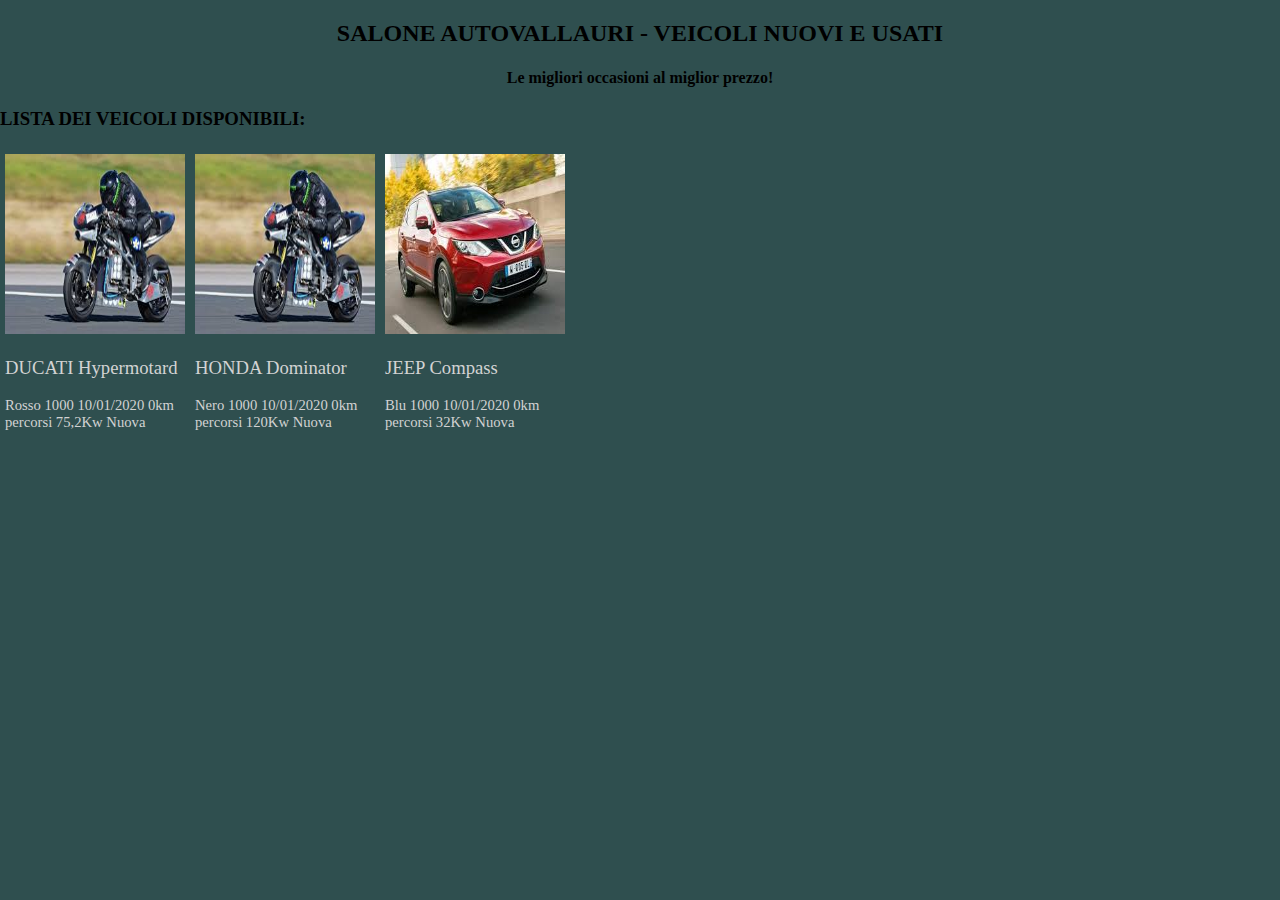
<file: WindowsFormsAppProject/bin/Debug/www/index.html>
<!DOCTYPE html>
<html>

<head>
  <meta charset="utf-8">
  <title>AUTOVALLAURI</title>
  <meta name="author" content="">
  <meta name="description" content="">
  <meta name="viewport" content="width=device-width, initial-scale=1">

  <link href="css/normalize.css" rel="stylesheet">
  <link href="css/style.css" rel="stylesheet">
</head>

<body>
    <h2>SALONE AUTOVALLAURI - VEICOLI NUOVI E USATI</h2>
    <h4>Le migliori occasioni al miglior prezzo!</h4>
    <div><h3> LISTA DEI VEICOLI DISPONIBILI: </h3><div class = "veicolo"><img src = "img/moto.jpg"><p class = "titolo">DUCATI Hypermotard<br><p class = "didascalia">Rosso 1000 10/01/2020 0km percorsi 75,2Kw Nuova</p></p></div><div class = "veicolo"><img src = "img/moto.jpg"><p class = "titolo">HONDA Dominator<br><p class = "didascalia">Nero 1000 10/01/2020 0km percorsi 120Kw Nuova</p></p></div><div class = "veicolo"><img src = "img/auto.jpg"><p class = "titolo">JEEP Compass<br><p class = "didascalia">Blu 1000 10/01/2020 0km percorsi 32Kw Nuova</p></p></div></div>

  <script src="https://ajax.googleapis.com/ajax/libs/jquery/2.1.4/jquery.min.js"></script>
  <script src="js/script.js"></script>
</body>

</html>
</file>
<file: WindowsFormsAppProject/bin/Debug/www/css/style.css>
﻿*{
    font-family: 'Arial Nova';
}
body{
    background-color: darkslategrey;
}
h2, h4{
    text-align: center;
}
img{
    width: 180px;
    height: 180px;
}
p{
    color: lightgray;
}
.veicolo{
    display: inline-block;
    width: 180px;
    margin: 5px;
}
.titolo{
    font-size: 14pt;
    font-weight: 500;
}
.didascalia{
    font-size: 11pt;
}
.newImg{
    width: 500px;
    height: 500px;
}
.descrizione{
    font-size: 16pt;
}
</file>
